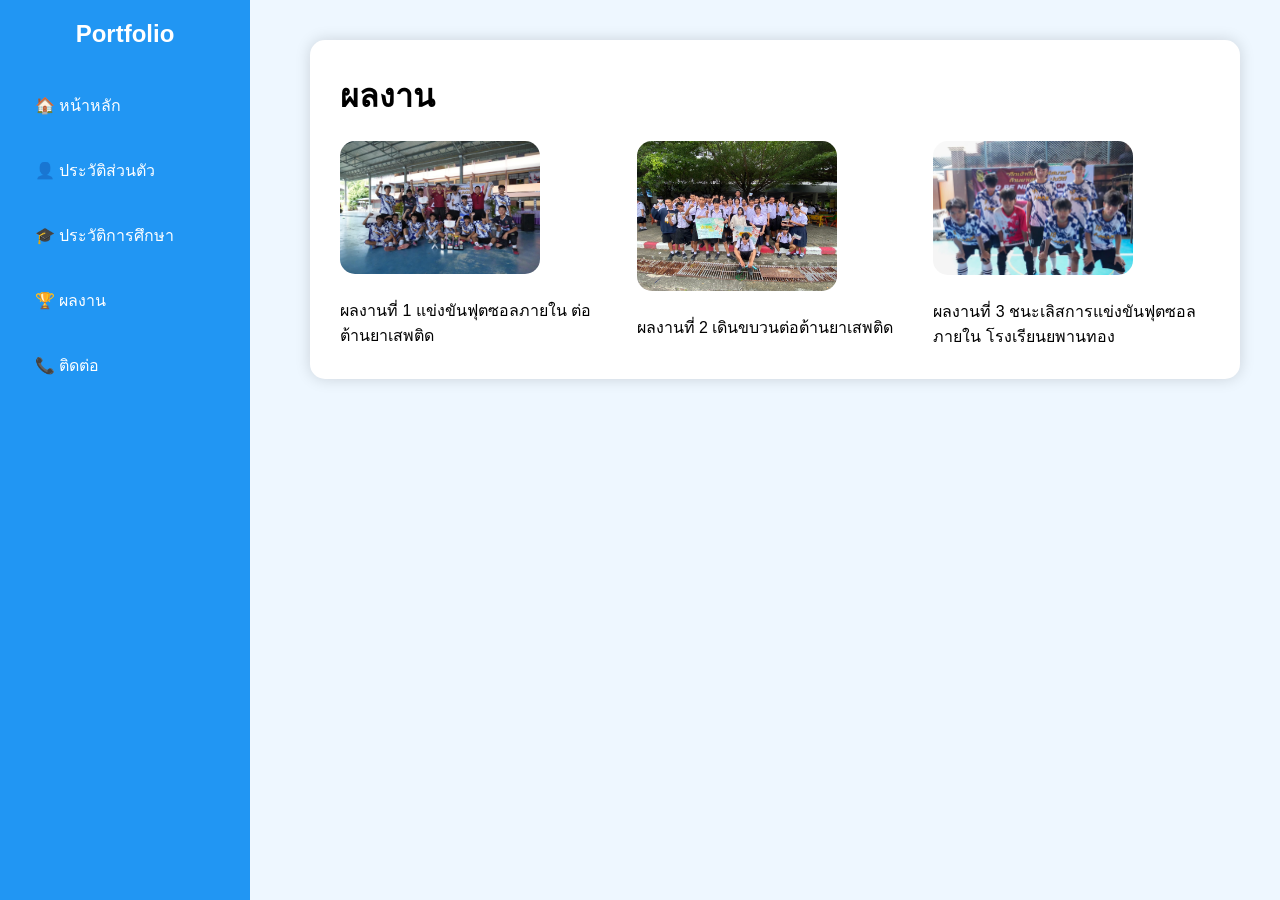
<file: activities.html>
<!DOCTYPE html>
<html lang="th">
<head>
<meta charset="UTF-8">
<title>ผลงาน</title>

<link rel="stylesheet" href="css/style.css">

</head>

<body>

<div class="sidebar">

<h2>Portfolio</h2>

<a href="index.html">🏠 หน้าหลัก</a>
<a href="profile.html">👤 ประวัติส่วนตัว</a>
<a href="education.html">🎓 ประวัติการศึกษา</a>
<a href="activities.html">🏆 ผลงาน</a>
<a href="contact.html">📞 ติดต่อ</a>

</div>

<div class="content">

<div class="card">

<h1>ผลงาน</h1>

<div class="gallery">

<div>
<img src="images/Image_25690717_140333_734.jpeg">
<p>ผลงานที่ 1 แข่งขันฟุตซอลภายใน ต่อต้านยาเสพติด</p>
</div>

<div>
<img src="images/Image_25690717_140331_917.jpeg">
<p>ผลงานที่ 2 เดินขบวนต่อต้านยาเสพติด</p>
</div>

<div>
<img src="images/Image_25690717_140332_621.jpeg">
<p>ผลงานที่ 3 ชนะเลิสการแข่งขันฟุตซอลภายใน โรงเรียนยพานทอง</p>
</div>

</div>

</div>

</div>

</body>
</html>
</file>
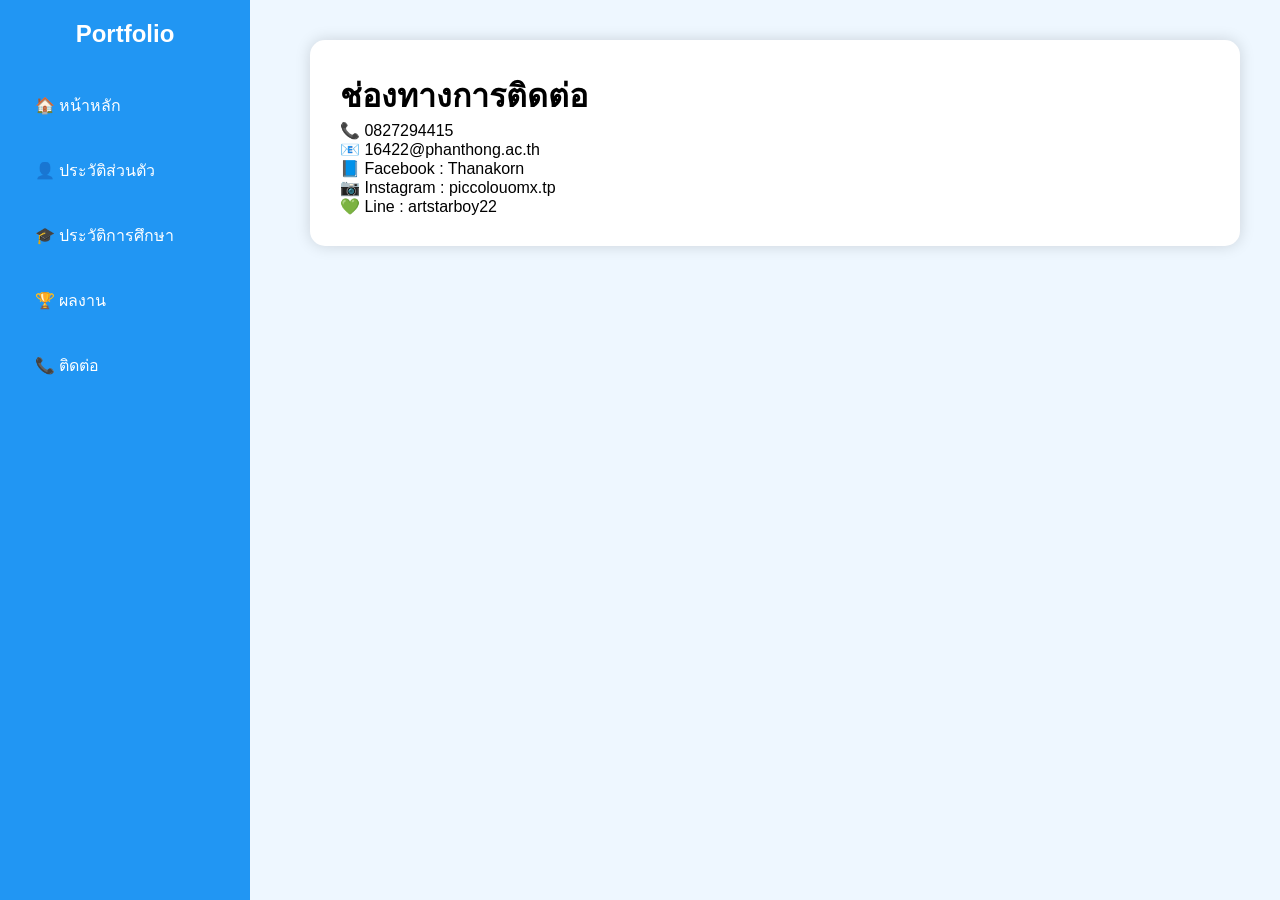
<file: contact.html>
<!DOCTYPE html>
<html lang="th">
<head>

<meta charset="UTF-8">

<title>ติดต่อ</title>

<link rel="stylesheet" href="css/style.css">

</head>

<body>

<div class="sidebar">

<h2>Portfolio</h2>

<a href="index.html">🏠 หน้าหลัก</a>
<a href="profile.html">👤 ประวัติส่วนตัว</a>
<a href="education.html">🎓 ประวัติการศึกษา</a>
<a href="activities.html">🏆 ผลงาน</a>
<a href="contact.html">📞 ติดต่อ</a>

</div>

<div class="content">

<div class="card">

<h1>ช่องทางการติดต่อ</h1>

<p>📞 0827294415</p>

<p>📧 16422@phanthong.ac.th</p>

<p>📘 Facebook : Thanakorn</p>

<p>📷 Instagram : piccolouomx.tp</p>

<p>💚 Line : artstarboy22</p>

</div>

</div>

</body>
</html>
</file>
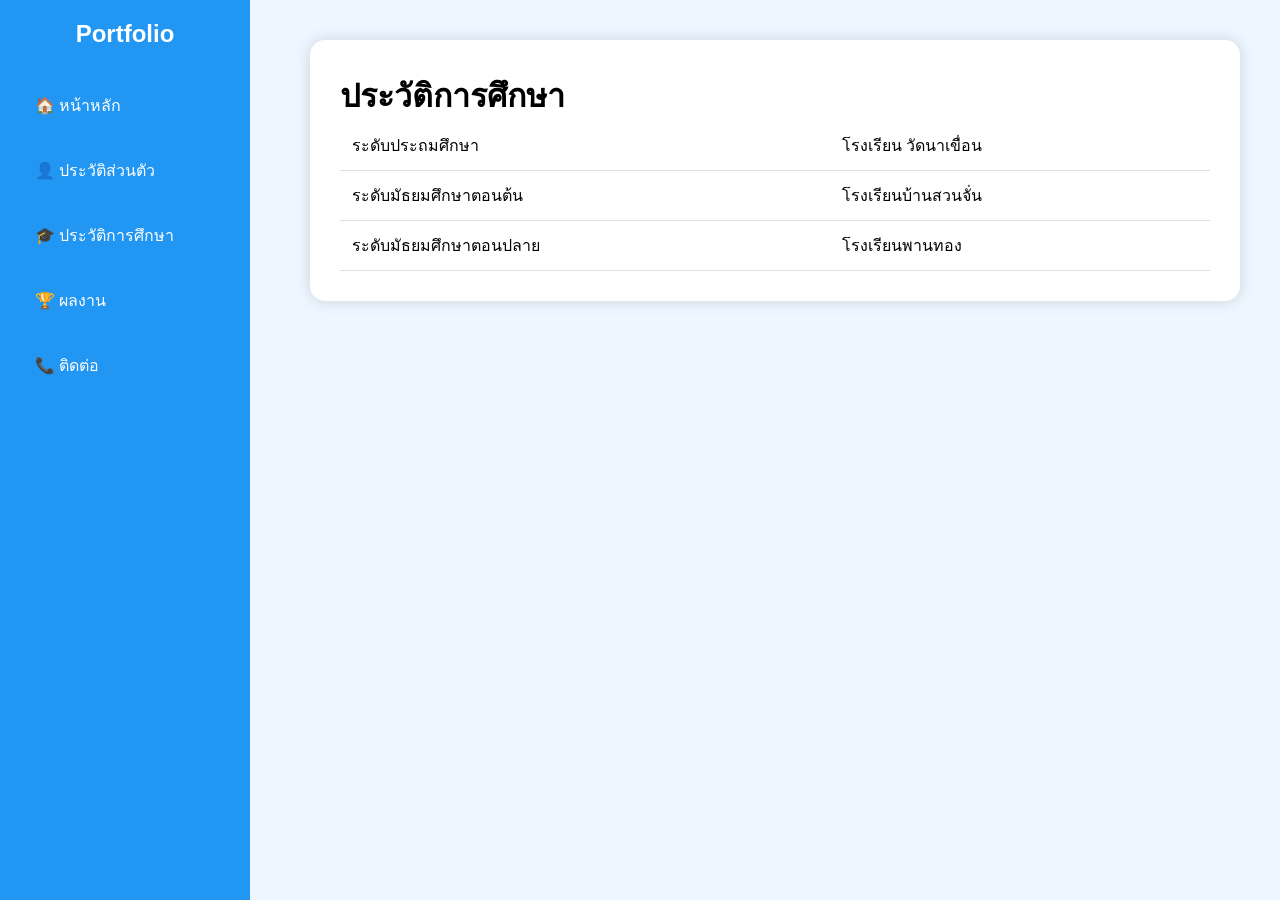
<file: education.html>
<!DOCTYPE html>
<html lang="th">
<head>
    <meta charset="UTF-8">
    <meta name="viewport" content="width=device-width, initial-scale=1.0">
    <title>ประวัติการศึกษา</title>

    <link rel="stylesheet" href="css/style.css">
</head>

<body>

<div class="sidebar">

    <h2>Portfolio</h2>

    <a href="index.html">🏠 หน้าหลัก</a>
    <a href="profile.html">👤 ประวัติส่วนตัว</a>
    <a href="education.html">🎓 ประวัติการศึกษา</a>
    <a href="activities.html">🏆 ผลงาน</a>
    <a href="contact.html">📞 ติดต่อ</a>

</div>

<div class="content">

<div class="card">

<h1>ประวัติการศึกษา</h1>

<table>

<tr>
<td>ระดับประถมศึกษา</td>
<td>โรงเรียน วัดนาเขื่อน</td>
</tr>

<tr>
<td>ระดับมัธยมศึกษาตอนต้น</td>
<td>โรงเรียนบ้านสวนจั่น</td>
</tr>

<tr>
<td>ระดับมัธยมศึกษาตอนปลาย</td>
<td>โรงเรียนพานทอง</td>
</tr>

</table>

</div>

</div>

</body>
</html>
</file>
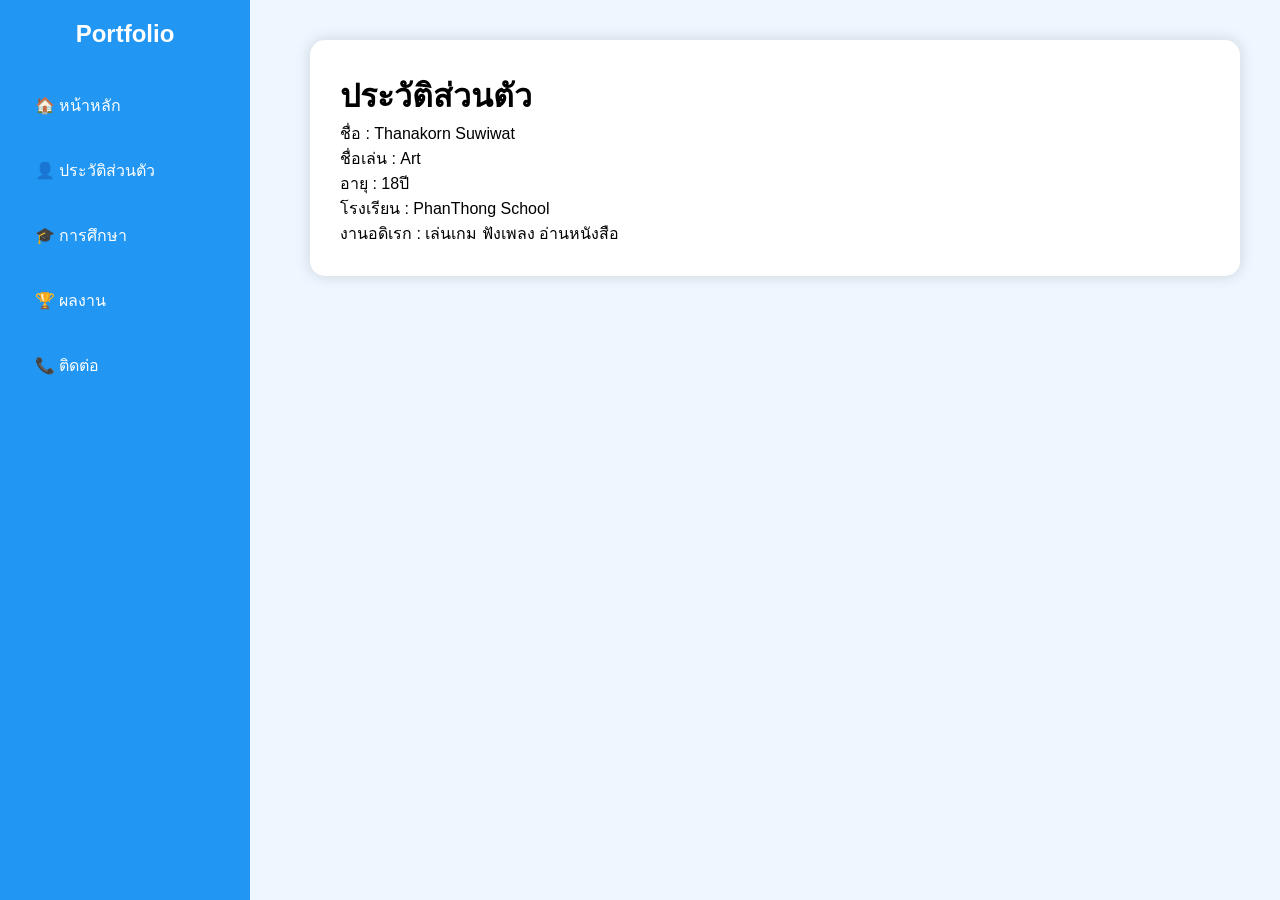
<file: profile.html>
<!DOCTYPE html>
<html lang="th">
<head>
<meta charset="UTF-8">
<title>ประวัติส่วนตัว</title>
<link rel="stylesheet" href="css/style.css">
</head>
<body>

<div class="sidebar">

<h2>Portfolio</h2>

<a href="index.html">🏠 หน้าหลัก</a>
<a href="profile.html">👤 ประวัติส่วนตัว</a>
<a href="education.html">🎓 การศึกษา</a>
<a href="activities.html">🏆 ผลงาน</a>
<a href="contact.html">📞 ติดต่อ</a>

</div>

<div class="content">

<div class="card">

<h1>ประวัติส่วนตัว</h1>

<p>ชื่อ : Thanakorn Suwiwat</p>

<p>ชื่อเล่น : Art</p>

<p>อายุ : 18ปี</p>

<p>โรงเรียน : PhanThong School</p>

<p>งานอดิเรก : เล่นเกม ฟังเพลง อ่านหนังสือ</p>

</div>

</div>

</body>
</html>
</file>
<file: css/style.css>
*{
    margin:0;
    padding:0;
    box-sizing:border-box;
    font-family:Arial,sans-serif;
}

body{
    display:flex;
    background:#eef7ff;
}

.sidebar{
    width:250px;
    height:100vh;
    background:#2196f3;
    color:white;
    position:fixed;
    left:0;
    top:0;
    padding:20px;
}

.sidebar h2{
    text-align:center;
    margin-bottom:30px;
}

.sidebar a{
    display:block;
    color:white;
    text-decoration:none;
    padding:15px;
    border-radius:8px;
    margin-bottom:10px;
    transition:.3s;
}

.sidebar a:hover{
    background:white;
    color:#2196f3;
}

.content{
    margin-left:270px;
    padding:40px;
    width:100%;
}

.card{
    background:white;
    padding:30px;
    border-radius:15px;
    box-shadow:0 0 15px rgba(0,0,0,.15);
}

img{
    max-width:200px;
    border-radius:50%;
    margin:20px 0;
}

table{
    width:100%;
    border-collapse:collapse;
}

table td{
    padding:12px;
    border-bottom:1px solid #ddd;
}

.gallery{
    display:grid;
    grid-template-columns:repeat(auto-fit,minmax(250px,1fr));
    gap:20px;
}

.gallery img{
    width:100%;
    border-radius:15px;
}

button{
    background:#2196f3;
    color:white;
    border:none;
    padding:12px 20px;
    border-radius:8px;
    cursor:pointer;
}

button:hover{
    background:#1976d2;
}
</file>
